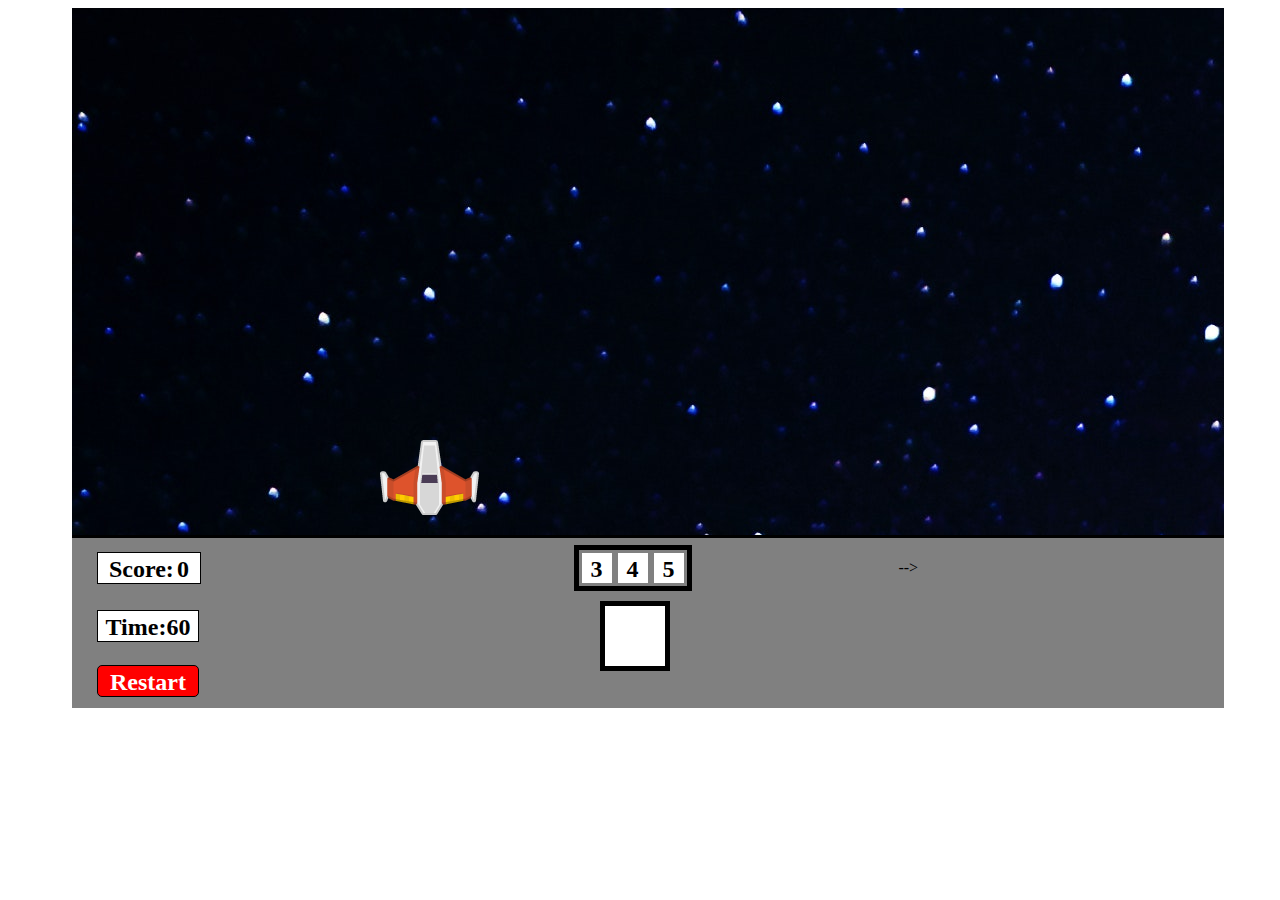
<file: index.html>
<!DOCTYPE html>
<html lang="en" dir="ltr">
  <head>
    <meta charset="utf-8">
    <meta name="viewport" content="width=device-width, initial-scale=1.0">
    <title>math shooter</title>
    <link rel="stylesheet" href="src/style.css">
  </head>
  <body>

    <section class="gameBoard">
      <h1 id="gameOver">GAME OVER</h1>
      <div id="player"></div>
      <div id="shotsfired"></div>
      <div id="enemies">
        <h2 class="top"></h2>
        <h2 class="mid"></h2>
        <h2 class="bottom"></h2>
      </div>

      <div class="console">

        <div class="c-top">
          <div class="c-top-left">
                <div class="score-container">
                 <h2>Score: </h2><h2 id="scoreDisplay">0</h2>
                </div>

          </div>

          <div class="c-top-mid">
                <div class="currentAnswerContainer">
                    <div class="choice">
                      <h2 id="choice-1">3</h2>
                    </div>

                    <div class="choice">
                      <h2 id="choice-2">4</h2>
                    </div>

                    <div class="choice">
                      <h2 id='choice-3'>5</h2>
                    </div>
                </div>

          </div>

          <!-- <div> -->
            <div  class="c-top-right">
                  <div class="answerContainer" id="ac-1">
                      <div class="choice" id=choice-4>
                        <h2></h2>
                      </div>

                      <div class="choice" id=choice-5>
                        <h2></h2>
                      </div>

                      <div class="choice" id=choice-6>
                        <h2></h2>
                      </div>
                  </div> -->

                    <div>
                        <div class="answerContainer" id="ac-2">
                            <div class="choice" id=choice-7>
                              <h2></h2>
                            </div>

                            <div class="choice" id=choice-8>
                              <h2></h2>
                            </div>

                            <div class="choice" id=choice-9>
                              <h2></h2>
                            </div>
                        </div>
                    </div>
        </div>
      </div>

        <div class="c-mid">

        <div id="mid-1">
            <div class="timer-container">
              <h2>Time: </h2><h2 id="timeDisplay">60</h2>
            </div>
        </div>
        <div id="mid-2">
            <div class=selector-container>
              <div  id="choice-selector"class="choice">
                <h2></h2>
              </div>
            </div>
        </div>


          <div></div>




        </div>

        <div class="c-bottom">
          <div id="restart"><h2>Restart</h2></div>
          <!-- <button id="multiplicationButtonGm">press me</button> -->
        </div>

      </div>
    </section>
<script src="src/titlescreen.js" charset="utf-8"></script>
  <script src="src/switch.js" charset="utf-8"></script>
  <script src="src/enemies/enemies.js" charset="utf-8"></script>
    <!-- <script src="src/titlescreen.js" charset="utf-8"></script> -->

  <!-- <script src="src/enemies/SubtractionEnemies.js" charset="utf-8"></script>
  <script src="src/enemies/divisionEnemies.js" charset="utf-8"></script>
  <script src="src/enemies/MultiplicationEnemies.js" charset="utf-8"></script> -->
  <script src="src/app.js" charset="utf-8"></script>
  </body>
</html>
</file>
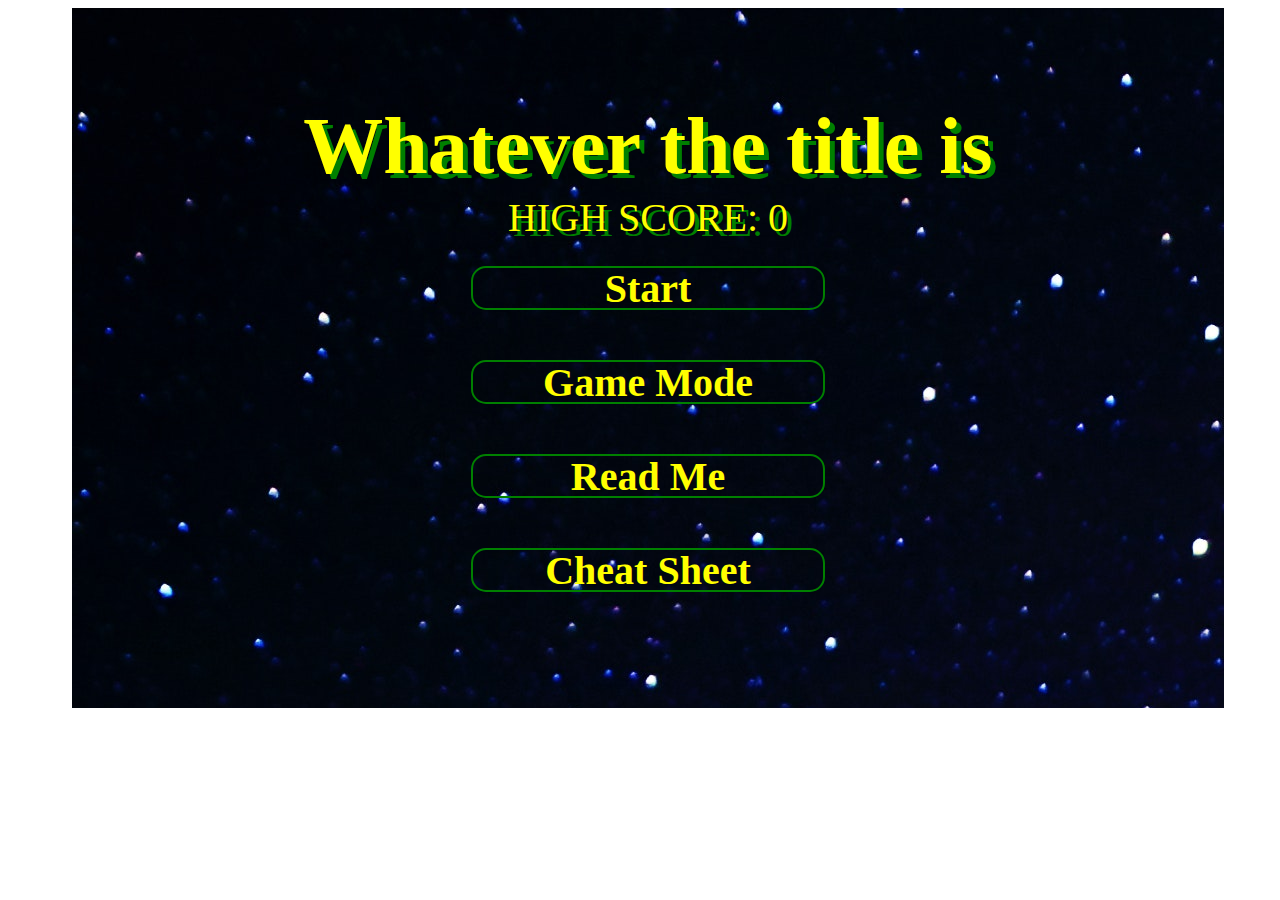
<file: startScreen.html>
<!DOCTYPE html>
<html lang="en" dir="ltr">
  <head>
    <meta charset="utf-8">
    <meta name="viewport" content="width=device-width, initial-scale=1.0">
    <link rel="stylesheet" href="src/style.css">
    <title>start screen</title>
  </head>
  <body>
<section class="start-screen">
  <div id="readMe">
    <h2 id="close-read">X</h2>
    <ul>
      <li><h2>Controls</h2></li>
      <li><p>The left and right arrow keys will allow you to move</p></li>
      <li><p>The space key fires your laser</p></li>
      <li><p>The C (left), V (middle), and B (right) keys corrospond with an
        answer in the answwer array.</p></li>
        <li><h2>How To Play</h2></li>
        <li><p>Enemy ships will appear one at a time at the top of the screen.
        Each ship will contain a math problem.</p></li>
        <li><p>Each math problem will come with 3 possible answers that will appear
        in an array in the top center of the console at the bottom of the screen</p></li>
        <li><p>To choose an answer press the corrosponding key. C (left), V (middle), and B (right).
          The chosen answer will appear in a box below the array.
         </p></li>
         <li><p>If the answer is correct the enemy will be destroyed when you fire your
           laser at it, if the answer is incorrect the laser will have no effect.</p></li>
           <li><p>The goal is to destroy as many enemies as possible before the timer runs out.</p></li>

    </ul>

  </div>

  <div id ="cheatsheet-addition"class="cheatsheet">
    <h2 id="close-cheat-addition"class="close-cheatsheet">X</h2>
    <h2>Addition</h2>
    <div class="cs-container">
    <div>
      <h3>Easy</h3>
        <ul>
          <li>2 + 2 = 4</li>
          <li>2 + 1 = 3</li>
          <li>2 + 0 = 2</li>
          <li>2 + 0 = 0</li>
          <li>3 + 3 = 6</li>
          <li>2 + 3 = 5</li>
          <li>3 + 0 = 3</li>
          <li>1 + 4 = 5</li>
          <li>2 + 4 = 6</li>
          <li>1 + 1 = 2</li>
          <li>1 + 2 = 3</li>
          <li>3 + 2 = 5</li>
        </ul>
      </div>

      <div>
        <h3>Medium</h3>
          <ul>
            <li>4 + 4 = 8</li>
            <li>4 + 3 = 7</li>
            <li>5 + 4 = 9</li>
            <li>5 + 5 = 10</li>
            <li>6 + 5 = 11</li>
            <li>7 + 2 = 9</li>
            <li>5 + 3 = 8</li>
            <li>6 + 3 = 9</li>
            <li>9 + 2 = 11</li>
            <li>3 + 7 = 10</li>
            <li>6 + 6 = 12</li>
            <li>5 + 7 = 12</li>
            <li>10 + 2 = 12</li>
            <li>10 + 3 = 13</li>
          </ul>
        </div>

        <div>
          <h3>Hard</h3>
            <ul>
              <li>6 + 7 = 13</li>
              <li>7 + 7 = 14</li>
              <li>5 + 8 = 13</li>
              <li>5 + 9 = 14</li>
              <li>8 + 7 = 15</li>
              <li>8 + 8 = 16</li>
              <li>8 + 9 = 17</li>
              <li>7 + 9 = 16</li>
              <li>6 + 9 = 15</li>
              <li>6 + 8 = 14</li>
              <li>9 + 9 = 18</li>
              <li>10 + 9 = 19</li>
              <li>10 + 8 = 18</li>
              <li>10 + 7 = 17</li>
              <li>10 + 6 = 16</li>
              <li>10 + 5 = 15</li>
              <li>10 + 4 = 14</li>
            </ul>
          </div>
        </div>


  </div>

  <div id ="cheatsheet-subtraction" class="cheatsheet">
    <h2 id="close-cheat-subtraction"class="close-cheatsheet">X</h2>
    <h2>Subtraction</h2>
    <div class="cs-container">
    <div>
      <h3>Easy</h3>
        <ul>
          <li>4 - 2 = 2</li>
          <li>3 - 1 = 2</li>
          <li>2 - 0 = 2</li>
          <li>1 - 0 = 1</li>
          <li>6 - 3 = 3</li>
          <li>5 - 3 = 2</li>
          <li>3 - 0 = 3</li>
          <li>5 - 4 = 1</li>
          <li>6 - 4 = 2</li>
          <li>2 - 1 = 1</li>
          <li>3 - 2 = 1</li>
          <li>5 - 2 = 3</li>
        </ul>
      </div>

      <div>
        <h3>Medium</h3>
          <ul>
            <li>8 - 4 = 4</li>
            <li>7 - 3 = 4</li>
            <li>9 - 4 = 5</li>
            <li>10 - 5 = 5</li>
            <li>11 - 5 = 6</li>
            <li>9 -  2 = 7</li>
            <li>8 - 3 = 5</li>
            <li>9 - 3 = 6</li>
            <li>11 - 2 = 9</li>
            <li>10 - 7 = 3</li>
            <li>12 - 6 = 6</li>
            <li>12 - 7 = 5</li>
            <li>12 - 2 = 10</li>
            <li>13 - 3 = 10</li>
          </ul>
        </div>

        <div>
          <h3>Hard</h3>
            <ul>
              <li>13 - 7 = 6</li>
              <li>14 - 7 = 7</li>
              <li>13 - 8 = 5</li>
              <li>14 - 9 = 5</li>
              <li>15 - 7 = 8</li>
              <li>16 - 8 = 8</li>
              <li>17 - 9 = 8</li>
              <li>16 - 9 = 7</li>
              <li>15 - 9 = 6</li>
              <li>14 - 8 = 6</li>
              <li>18 - 9 = 18</li>
              <li>19 - 9 = 10</li>
              <li>18 - 8 = 10</li>
              <li>17 - 7 = 10</li>
              <li>16 - 6 = 10</li>
              <li>15 - 5 = 10</li>
              <li>14 - 4 = 10</li>
            </ul>
          </div>
        </div>


  </div>



  <div  id ="cheatsheet-multiplication"class="cheatsheet">
    <h2 id="close-cheat-multiplication"class="close-cheatsheet">X</h2>
    <h2>Multiplication</h2>
    <div class="cs-container">
    <div>
      <h3>Easy</h3>
        <ul>
          <li>1 x 1 = 1</li>
          <li>1 x 2 = 2</li>
          <li>1 x 3 = 3</li>
          <li>1 x 4 = 4</li>
          <li>1 x 5 = 5</li>

          <li>2 x 2 = 4</li>
          <li>2 x 3 = 9</li>
          <li>2 x 4 = 8</li>
          <li>2 x 5 = 10</li>
          <li>2 x 6 = 12</li>

          <li>3 x 3 = 9</li>
          <li>3 x 4 = 12</li>
          <li>3 x 5 = 15</li>
          <li>3 x 6 = 18</li>

          <li>4 x 4= 16</li>
          <li>4 x 5 = 20</li>
          <li>4 x 6 = 24</li>
          <li>4 x 7 = 28</li>
        </ul>
      </div>

      <div>
        <h3>Medium</h3>
          <ul>
            <li>5 x 5 = 25</li>
            <li>5 x 6 = 30</li>
            <li>5 x 7 = 35</li>
            <li>5 x 8 = 40</li>

            <li>6 x 6 = 36</li>
            <li>6 x 7 = 42</li>
            <li>6 x 8 = 48</li>
            <li>6 x 9 = 57</li>

            <li>7 x 7 = 49</li>
            <li>7 x 8 = 56</li>
            <li>7 x 9 = 63</li>
            <li>7 x 10 = 70</li>

            <li>8 x 8 = 64</li>
            <li>8 x 9 = 72</li>
            <li>8 x 10 = 80</li>
            <li>8 x 11 = 88</li>

          </ul>
        </div>

        <div>
          <h3>Hard</h3>
            <ul>
              <li>9 x 9 = 81</li>
              <li>9 x 10 = 90</li>
              <li>9 x 11 = 99</li>
              <li>9 x 12 = 108</li>

              <li>10 x 10 = 100</li>
              <li>10 x 11 = 110</li>
              <li>10 x 12 = 120</li>
              <li>10 x 13 = 130</li>

              <li>11 x 11 = 121</li>
              <li>11 x 12 = 132</li>
              <li>11 x 13 = 143</li>
              <li>11 x 14 = 154</li>

              <li>12 x 12 = 144</li>
              <li>12 x 13 = 156</li>
              <li>12 x 14 = 168</li>
              <li>12 x 15 = 180</li>

            </ul>
          </div>
        </div>


  </div>




  <div id ="cheatsheet-division" class="cheatsheet">
    <h2 id="close-cheat-division"class="close-cheatsheet">X</h2>
    <h2>Division</h2>
    <div class="cs-container">
    <div>
      <h3>Easy</h3>
        <ul>
          <li>1 / 1 = 1</li>
          <li>2 / 1 = 2</li>
          <li>3 / 1 = 3</li>
          <li>4 / 1 = 4</li>
          <li>5 / 1 = 5</li>

          <li>4 / 2 = 2</li>
          <li>6 / 2 = 3</li>
          <li>8 / 2 = 4</li>
          <li>10 / 2 = 5</li>
          <li>12 / 2 = 6</li>

          <li>9 / 3 = 3</li>
          <li>12 / 3 = 4</li>
          <li>15 / 3 = 5</li>
          <li>18 / 3 = 6</li>

          <li>16 / 4 = 4</li>
          <li>20 / 4 = 5</li>
          <li>24 / 4 = 6</li>
          <li>28 / 4 = 7</li>
        </ul>
      </div>

      <div>
        <h3>Medium</h3>
          <ul>
            <li>25 / 5 = 5</li>
            <li>30 / 5 = 6</li>
            <li>35 / 5 = 7</li>
            <li>40 / 5 = 8</li>

            <li>36 / 6 = 6</li>
            <li>42 / 6 = 7</li>
            <li>48 / 6 = 8</li>
            <li>57 / 6 = 9</li>

            <li>49 / 7 = 7</li>
            <li>56 / 7 = 8</li>
            <li>63 / 7 = 9</li>
            <li>70 / 7 = 10</li>

            <li>64 / 8 = 8</li>
            <li>72 / 8 = 9</li>
            <li>80 / 8 = 10</li>
            <li>88 / 8 = 11</li>
          </ul>
        </div>

        <div>
          <h3>Hard</h3>
            <ul>
              <li>81 / 9 = 9</li>
              <li>90 / 9 = 10</li>
              <li>99 / 9 = 11</li>
              <li>108 / 9 = 12</li>

              <li>100 / 10 = 10</li>
              <li>110 / 10 = 11</li>
              <li>120 / 10 = 12</li>
              <li>130 / 10 = 13</li>

              <li>121 / 11 = 11</li>
              <li>132 / 11 = 12</li>
              <li>143 / 11 = 13</li>
              <li>154 / 11 = 14</li>

              <li>144 / 12 = 12</li>
              <li>156 / 12 = 13</li>
              <li>168 / 12 = 14</li>
              <li>180 / 12 = 15</li>
            </ul>
          </div>
        </div>


  </div>
  <!-- cheatsheet selection menu -->
  <div id='cs-Menu'>
    <h2 id="close-cs-menu">X</h2>
    <h2 id="additionButton">Addition</h2>
    <h2 id="subtractionButton">Subtraction</h2>
    <h2 id="multiplicationButton">Multiplication</h2>
    <h2 id="divisionButton">Division</h2>
  </div>


  <!-- gamemode selection menu -->
  <div id='gm-Menu'>
    <h2 id="close-gm-menu">X</h2>
    <h2 id="additionButtonGm">Addition</h2>
    <h2 id="subtractionButtonGm">Subtraction</h2>
    <h2 id="multiplicationButtonGm">Multiplication</h2>
    <h2 id="divisionButtonGm">Division</h2>
  </div>


  <div class="start-top">
    <div class="title">
      <h1>Whatever the title is</h1>
    </div>
    <div id="highScore">
      High Score: 0
    </div>
  </div>

  <div class="start-bottom">
    <div><h2 class="startscreenbtn"><a href="index.html">Start</a></h2></div>
    <div><h2 class="startscreenbtn" id="gm-button">Game Mode</h2></div>
    <!-- <div  id="chooseDifficulty"><h2 class="startscreenbtn" >Choose Difficulty</h2></div> -->
    <div><h2 class="startscreenbtn" id="readBtn">Read Me</h2></div>
    <div><h2 class="startscreenbtn" id="cs-menu-button">Cheat Sheet</h2></div>


  </div>
</section>
<script src="src/titlescreen.js" charset="utf-8"></script>
<script src="src/enemies/enemies.js" charset="utf-8"></script>
<script src="src/switch.js" charset="utf-8"></script>
<!-- <script src="src/titlescreen.js" charset="utf-8"></script> -->
<!-- <script src="src/enemies/SubtractionEnemies.js" charset="utf-8"></script>
<script src="src/enemies/divisionEnemies.js" charset="utf-8"></script>
<script src="src/enemies/MultiplicationEnemies.js" charset="utf-8"></script> -->
<!-- <script src="src/switch.js" charset="utf-8"></script> -->
<script src="src/high-score.js" charset="utf-8"></script>
<script src="src/app.js" charset="utf-8"></script>
</body>
</html>
</file>
<file: src/style.css>
body {
  height: 100%;
  width: 100%;
  display: flex;
  align-items: center;
  justify-content: center;
}

/* gameboard */
.gameBoard {
  width: 90%;
  height: 700px;
  background-image: url(../images/space.jpg);
  }

  .gameBoard h2 {
    height: 24px;
    margin: 0;
  }

  #gameOver {
    height: 95px;
    font-size: 80px;
    color: yellow;
    margin-top: 100px;;
    display: flex;
    justify-content: center;
    align-items: center;
    text-shadow: 5px 5px green;
    display: none;
  }


#player {
  position: absolute;
  /* border: black solid 1px; */
  height: 75px;
  width: 99px;
  top: 440px;
  left: 380px;
  background-image: url(../images/player1.png);
  /* background-color: black;
  border-radius: 50% 50%; */
}

/* #enemies{
  width: 1200px;
  height: 700px;
  position: absolute;
} */

/* #shotsfired{
  width: 1200px;
  height: 700px;
  position: absolute;
} */

.laser {
  background-color: green;
  height: 20px;
  width: 10px;
  position: absolute;
  top: 400px;
  left: 350px;
}

.enemy {
  position: absolute;
  /* border: black solid 1px; */
  color: black;
  font-weight: bold;
  /* height: 75px;
  width: 75px; */
  height: 84px;
  width: 103px;
  top: 50px;
  left: 380px;
  background-image: url(../images/Enemies/enemyRed3.png);
  display: flex;
  align-items: center;

  flex-direction: column;
}

/* console */

.console {
position: absolute;
background-color: gray;
height: 170px;
width: 90%;
top: 535px;
border-top:black solid 3px;
}
/* console top section */
.c-top {
height: 60px;
display: flex;
align-items: center;
flex-direction: row;
justify-content: space-between;

}
.c-top-left {
  width: 33%;
  display:flex;
}

.c-top-mid {
  width: 33%;
  display:flex;
  justify-content: center;
}

.c-top-right {
  width: 33%;
  display:flex;
  justify-content: space-around;
  margin-right: 50px;
}

.score-container {
  height: 30px;
  width: 100px;
  margin-left: 25px;
  padding: 0 11px;
  margin-right: 400px;;
  background-color: white;
  display: flex;
  flex-direction: row;
  align-items: center;
  justify-content: center;
  border:black solid 1px;
}

.currentAnswerContainer {
  border: solid black 5px;
  display: flex;
  align-items: center;
  flex-direction: row;
  justify-content: center;
}
.answerContainer {
  border: solid black 5px;
  display: none;
  align-items: center;
  flex-direction: row;
  justify-content: center;

}
#choice-1 {
  background-color: white;
}

#choice-2 {
  background-color: white;
}

#choice-3 {
  background-color: white;
}

.choice {
  height: 30px;
  width: 30px;
  margin: 3px;
  background-color: white;
  display: flex;
  flex-direction: row;
  align-items: center;
  justify-content: center;
  /* border:black solid 1px; */
}

.choice:hover {
  cursor: pointer;

}

/* console middle section */
.c-mid {
height: 55px;
display: flex;
align-items: center;
flex-direction: row;
justify-content: flex-start;
}

.timer-container {
  height: 30px;
  width: 100px;
  margin-left: 25px;
  background-color: white;
  display: flex;
  flex-direction: row;
  align-items: center;
  justify-content: center;
  border:black solid 1px;
}

#mid-1 {
display: flex;
width: 33%;
}


#mid-2 {
  display: flex;
  align-items: center;
  justify-content: center;
  width: 33%;
}
.selector-container {
  margin-top: 20px;
  height: 60px;
  width: 60px;
  background-color: white;
  display: flex;
  flex-direction: row;
  align-items: center;
  justify-content: center;
  border: black solid 5px;
  margin-right: 15px;
  color: red;
  font-size: 40px;
}

#scoreDisplay {
  margin-left: 3px;
}

/* console bottom section */
.c-bottom {
  height: 55px;
  display: flex;
  align-items: center;

}

#restart {
  position: absolute;
  height: 30px;
  width: 100px;
  background-color: red;
  color: white;
  border-radius: 5px 5px;
  border: solid black 1px;
  display: flex;
  align-items: center;
  justify-content: center;
  margin-left: 25px;
}

#restart:hover {
  background-color: orange;
  cursor: pointer;
}


/* start-screen */

.start-screen {
  width: 90%;
  height: 700px;
  background-image: url(../images/space.jpg);
  color: yellow;
  display: flex;
  justify-content: center;
  flex-direction: column;
  }


.start-screen h1 {
  height: 95px;
  font-size: 80px;
  margin: 0;
  display: flex;
  justify-content: center;
  align-items: center;
  text-shadow: 5px 5px green;
}

  .startscreenbtn {
    height: 40px;
    font-size: 40px;
    margin: 25px;
    width: 350px;
    border: solid green 2px;
    display: flex;
    justify-content: center;
    align-items: center;
    border-radius: 15px;
  }

    .start-screen h2:hover {
      background-color: green;
      color: white;
      cursor: pointer;
    }

    a {
      text-decoration: none;
      color: yellow;
    }

  #highScore {
    width: 500px;
    font-size: 40px;
    display: flex;
    align-items: center;
    justify-content: center;
    flex-direction: row;
    text-shadow: 5px 5px green
  }

  .start-top {
    display: flex;
    flex-direction: column;
    justify-content: center;
    align-items: center;
    width: 100%;
    z-index: 0;
  }

  .start-bottom {
    display: flex;
    flex-direction: column;
    justify-content: center;
    align-items: center;
    width: 100%;
    z-index: 0;
  }

/* read me stuff */

  #readMe {
    width: 50%;
    height: 500px;
    border: solid green 2px;
    display: none;
    justify-content: center;
    align-items: center;
    z-index: 1;
    position: absolute;
   left: 25%;
   background-color: black;
   color: yellow;
   flex-direction: column;
  }

  #readMe h2 {
    display: flex;
    justify-content: center;
    align-items: center;
  }

  #readMe li {
    list-style: none;
  }
  #close-read {
    display: flex;
    align-items: center;
    justify-content: center;
    height: 20px;
    top:4px;
    right:18px;
    position: absolute;
    border: solid 2px green;
    padding: 2px;
  }

/* cheat sheet stuff */

  .cheatsheet {
    width: 50%;
    height: 500px;
    border: solid green 2px;
    display: none;
    justify-content: center;
    align-items: center;
    z-index: 1;
    position: absolute;
   left: 25%;
   background-color: black;
   color: yellow;
   flex-direction: column;
  }


  .cs-container {
    height: 80%;
    width: 90%;
    display: flex;
    justify-content: center;
    align-items: center;
    z-index: 1;
    position: absolute;
   flex-direction: row;
  }

  .cs-container div {
    width: 33%;
    display: flex;
    justify-content: center;
    align-items: center;
    flex-direction: column;

  }
  .cheatsheet h2 {
    top: 0;
    display: flex;
    justify-content: center;
    position: absolute;
  }

  .cheatsheet li {
    list-style: none;
  }
  .close-cheatsheet {
    display: flex;
    align-items: center;
    justify-content: center;
    height: 20px;
    top:4px;
    right:18px;
    position: absolute;
    border: solid 2px green;
    padding: 2px;
  }

  /* cheatsheet menu */

  #cs-Menu {
    width: 25%;
    height: 35%;
    left: 40%;
    border: solid green 2px;
    display: none;
    justify-content: center;
    align-items: center;
    z-index: 1;
    position: absolute;
   background-color: black;
   color: yellow;
   flex-direction: column;
  }

  #close-cs-menu {
    display: flex;
    align-items: center;
    justify-content: center;
    height: 20px;
    top:4px;
    right:18px;
    position: absolute;
    border: solid 2px green;
    padding: 2px;
  }



  /* game mode menu */


  #gm-Menu {
    width: 25%;
    height: 35%;
    left: 40%;
    border: solid green 2px;
    display: none;
    justify-content: center;
    align-items: center;
    z-index: 1;
    position: absolute;
   background-color: black;
   color: yellow;
   flex-direction: column;
  }

  #close-gm-menu {
    display: flex;
    align-items: center;
    justify-content: center;
    height: 20px;
    top:4px;
    right:18px;
    position: absolute;
    border: solid 2px green;
    padding: 2px;
  }
</file>
